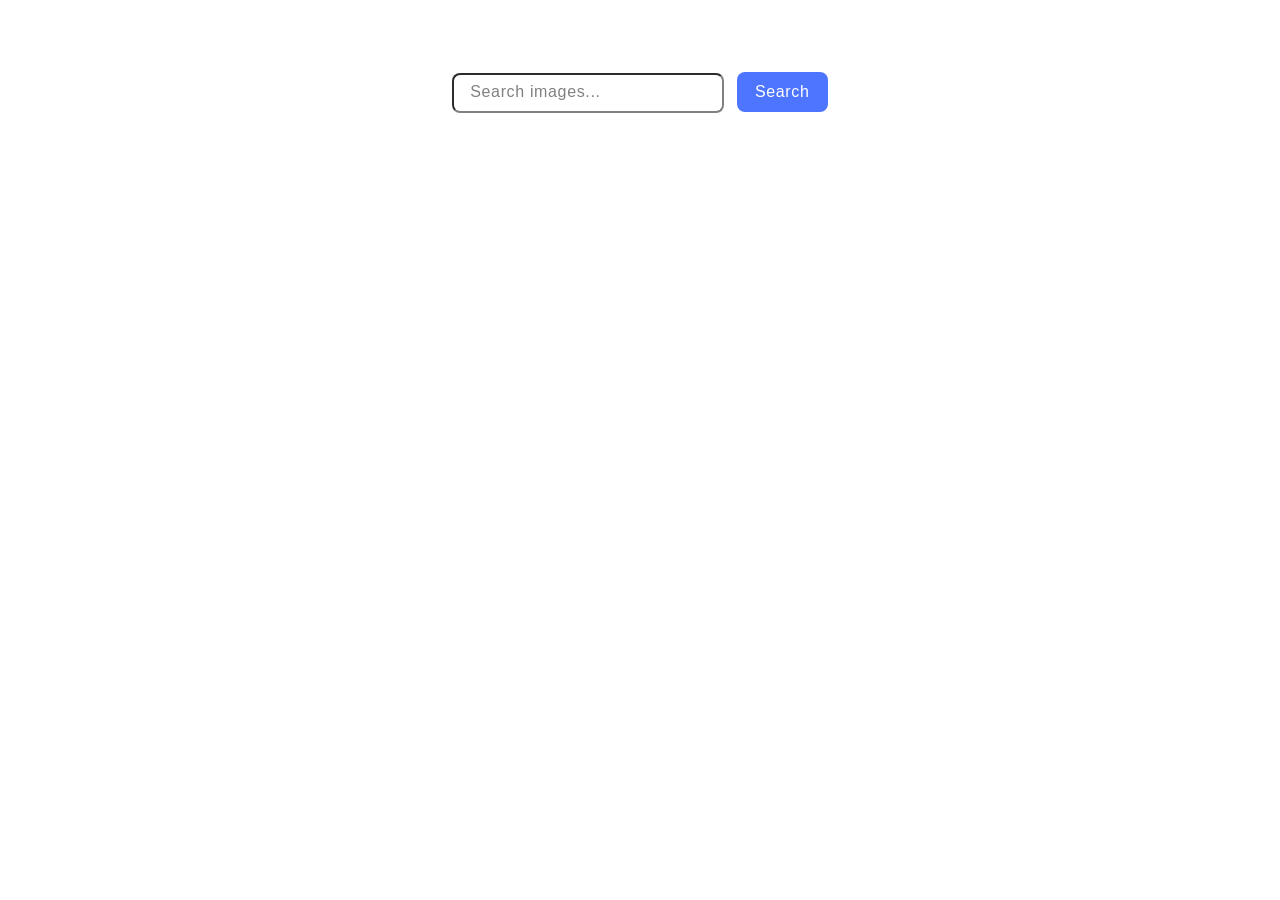
<file: src/index.html>
<!DOCTYPE html>
<html lang="en">
  <head>
    <meta charset="UTF-8" />
    <link rel="icon" type="image/svg+xml" href="/favicon.svg" />
    <meta name="viewport" content="width=device-width, initial-scale=1.0" />
    <title>goit-js-hw-12</title>
    <link rel="stylesheet" href="./css/styles.css" />
  </head>

  <body>
    <form class="form">
      <label>
        <input
          type="text"
          name="search-text"
          placeholder="Search images..."
          required
        />
      </label>
      <button type="submit">Search</button>
    </form>

    <ul class="gallery"></ul>

    <button class="load-more" style="display: none">Load more</button>

    <span class="loader hidden"></span>

    <script type="module" src="./main.js"></script>
  </body>
</html>
</file>
<file: src/css/styles.css>
* {
  box-sizing: border-box;
}

body {
  font-family: 'Montserrat', sans-serif;
  padding-top: 64px;
  display: flex;
  flex-direction: column;
  justify-content: center;
  align-items: center;
}

ul {
  list-style-type: none;
  padding: 0;
  margin: 0;
}

ul:last-child {
  margin-bottom: 0;
}

a {
  text-decoration: none;
}

input {
  width: 272px;
  height: 40px;
  padding: 8px 16px;
  margin-right: 8px;
  outline: none;
  border-radius: 8px;
  border-color: #808080;
  transition: border-color 250ms cubic-bezier(0.4, 0, 0.2, 1);
}

input::placeholder {
  font-weight: 400;
  font-size: 16px;
  line-height: 1.5;
  letter-spacing: 0.04em;
  color: #808080;
}

input:hover {
  border-color: #000000;
}

input:active {
  border-color: #4e75ff;
}

button {
  border-radius: 8px;
  padding: 8px 16px;
  width: 91px;
  height: 40px;
  background: #4e75ff;
  font-weight: 500;
  font-size: 16px;
  line-height: 1.5;
  letter-spacing: 0.04em;
  color: #fff;
  border: none;
  transition: border-color 250ms cubic-bezier(0.4, 0, 0.2, 1);
}

button:hover {
  background: #6c8cff;
}

.form {
  margin-bottom: 32px;
}

.gallery {
  width: 1128px;
  margin-left: auto;
  margin-right: auto;
  display: flex;
  flex-wrap: wrap;
  justify-content: center;
  align-items: center;
  gap: 20px;
  row-gap: 24px;
}

.gallery-item {
  width: calc((100% - 40px) / 3);
  border: 1px solid #eee;
  border-radius: 10px;
  overflow: hidden;
  box-shadow: 0 2px 8px rgba(0, 0, 0, 0.1);
  display: flex;
  flex-direction: column;
  margin-bottom: 32px;
}

img {
  display: block;
  width: 100%;
  height: 200px;
  object-fit: cover;
}

.info {
  display: flex;
  justify-content: space-around;
  padding: 10px;
  font-size: 14px;
}

h4 {
  font-weight: 600;
  font-size: 12px;
  line-height: 1.33;
  letter-spacing: 0.04em;
  color: #2e2f42;
}

p {
  font-weight: 400;
  font-size: 12px;
  line-height: 2;
  letter-spacing: 0.04em;
  color: #2e2f42;
}

.loader {
  width: 120px;
  height: 24px;
  margin-bottom: 32px;
  display: none;
  -webkit-mask: radial-gradient(circle closest-side, #2951d3 94%, #0000) 0 0/25%
      100%,
    linear-gradient(#2951d3 0 0) center/calc(100% - 12px) calc(100% - 12px)
      no-repeat;
  mask: radial-gradient(circle closest-side, #2951d3 94%, #0000) 0 0/25% 100%,
    linear-gradient(#2951d3 0 0) center/calc(100% - 12px) calc(100% - 12px)
      no-repeat;
  background: linear-gradient(#f2f53c 0 0) left/0% 100% no-repeat #2951d3;
  animation: bblprg 2s infinite linear;
}
@keyframes bblprg {
  100% {
    background-size: 100% 100%;
  }
}

.loader.visible {
  display: block;
}

.load-more {
  border-radius: 8px;
  padding: 8px 16px;
  width: 140px;
  height: 40px;
  background: #4e75ff;
  font-weight: 500;
  font-size: 16px;
  line-height: 1.5;
  letter-spacing: 0.04em;
  color: #fff;
  border: none;
  transition: border-color 250ms cubic-bezier(0.4, 0, 0.2, 1);
  margin-bottom: 48px;
}

.load-more:hover {
  background: #6c8cff;
}
</file>
